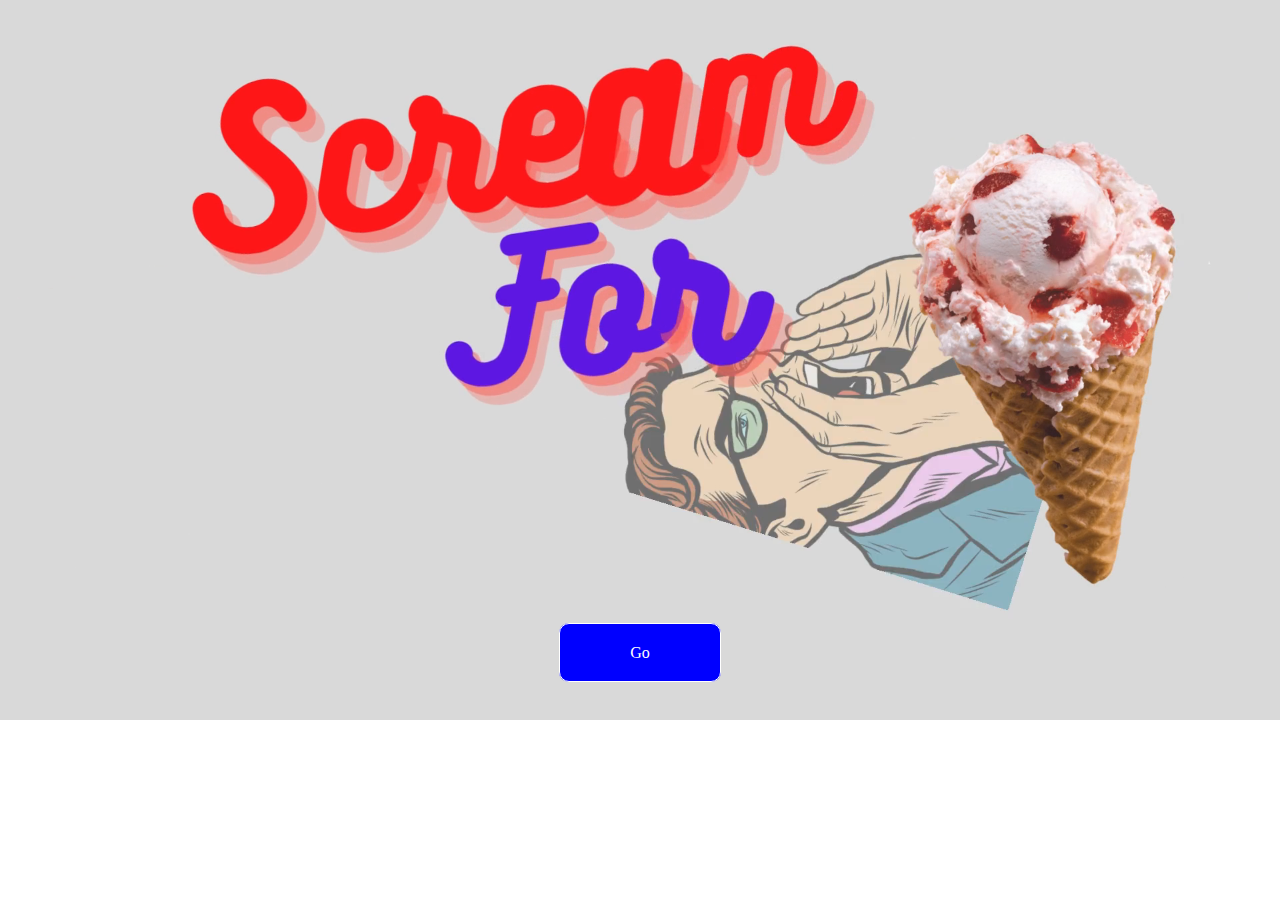
<file: index.html>
<!doctype html>
<html>
	<head>
		<title>Volume Meter Sample</title>
		<style>
		</style>
		<!-- Include the volume meter component -->
		<script src="volume-meter.js"></script>
		<!-- Include the main app logic -->
		<script src="main.js"></script>
		<style>

			*{
				padding: 0%;
				margin: 0%;
			}
			.rebotics{
				background-color: black;
				color:yellow;
				padding:1px;
				opacity:0.8;
				text-align:center;
				font-size:50px;

			}

		</style>
	</head>
	<body>

		<video width="100%" height="100%" autoplay loop muted>
			<source src="asset/gif1.mp4" type="video/mp4" width="100%" />
			Your browser does not support HTML5 video.
		</video>


			<center>
			<a href="play.html"style="text-decoration: none; position: relative;top:-80px;"><span style="border:1px solid white;background-color:blue;color:white;padding:20px 70px 20px 70px;border-radius:10px;" >Go</span></a>
			</center>
	
	</body>
</html>
</file>
